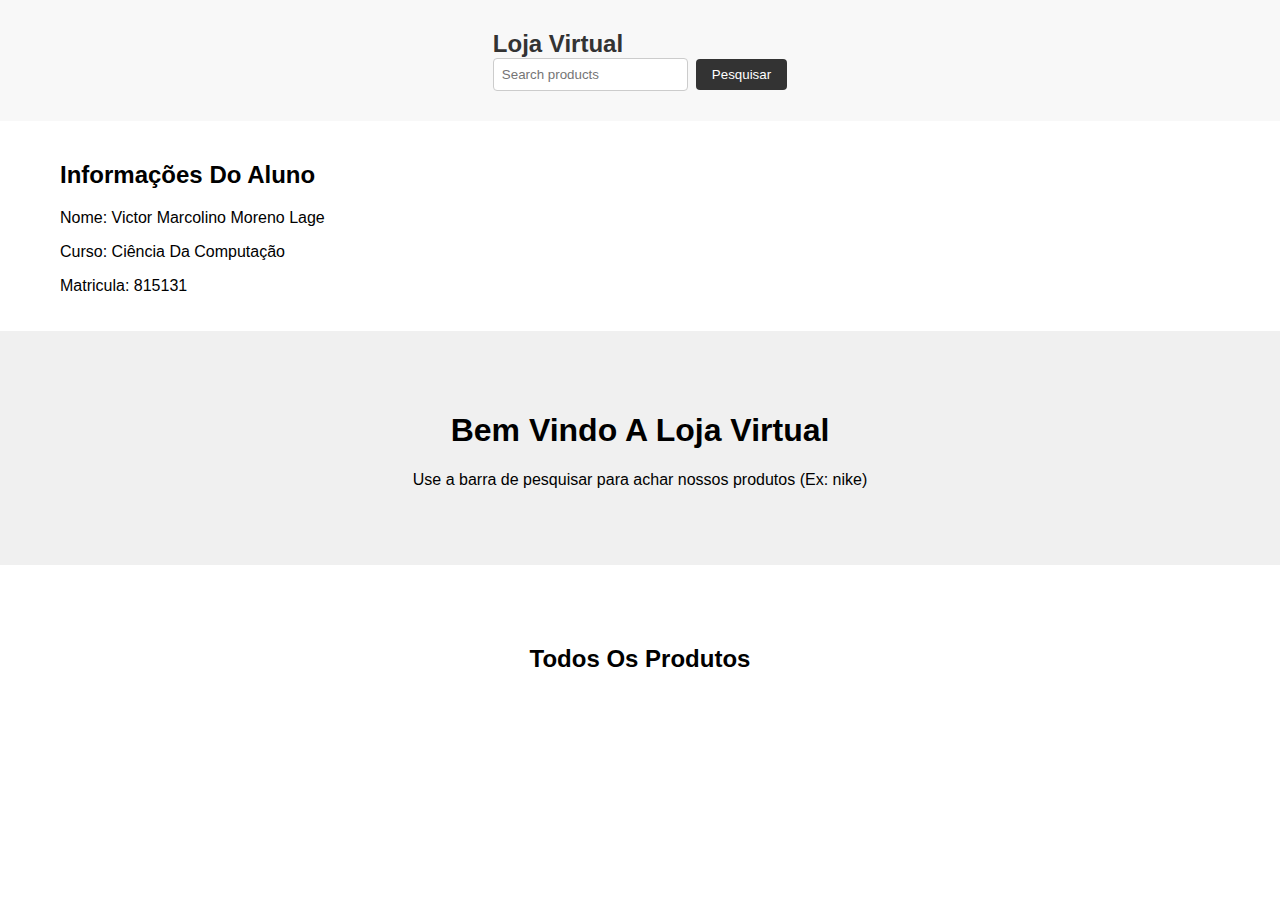
<file: index.html>
<!DOCTYPE html>
<html lang="en">
	<head>
		<meta charset="UTF-8" />
		<meta name="viewport" content="width=device-width, initial-scale=1.0" />
		<link rel="stylesheet" href="styles.css" />
		<title>Loja Virtual</title>
	</head>

	<body>
		<header>
			<nav>
				<div class="container">
					<a href="index.html" class="logo">Loja Virtual</a>
					<form id="search-form">
						<input
							type="text"
							id="search-input"
							placeholder="Search products"
						/>
						<button type="submit">Pesquisar</button>
					</form>
				</div>
			</nav>
		</header>
		<section class="student-info">
			<div class="container">
				<h2>Informações Do Aluno</h2>
				<p>Nome: Victor Marcolino Moreno Lage</p>
				<p>Curso: Ciência Da Computação</p>
				<p>Matricula: 815131</p>
			</div>
		</section>

		<section class="hero">
			<div class="container">
				<h1>Bem Vindo A Loja Virtual</h1>
				<p>Use a barra de pesquisar para achar nossos produtos (Ex: nike)</p>
			</div>
		</section>

		<section class="product-list">
			<div class="container">
				<h2>Todos Os Produtos</h2>
				<ul class="product-list-items"></ul>
			</div>
		</section>

		<script src="script.js"></script>
	</body>
</html>
</file>
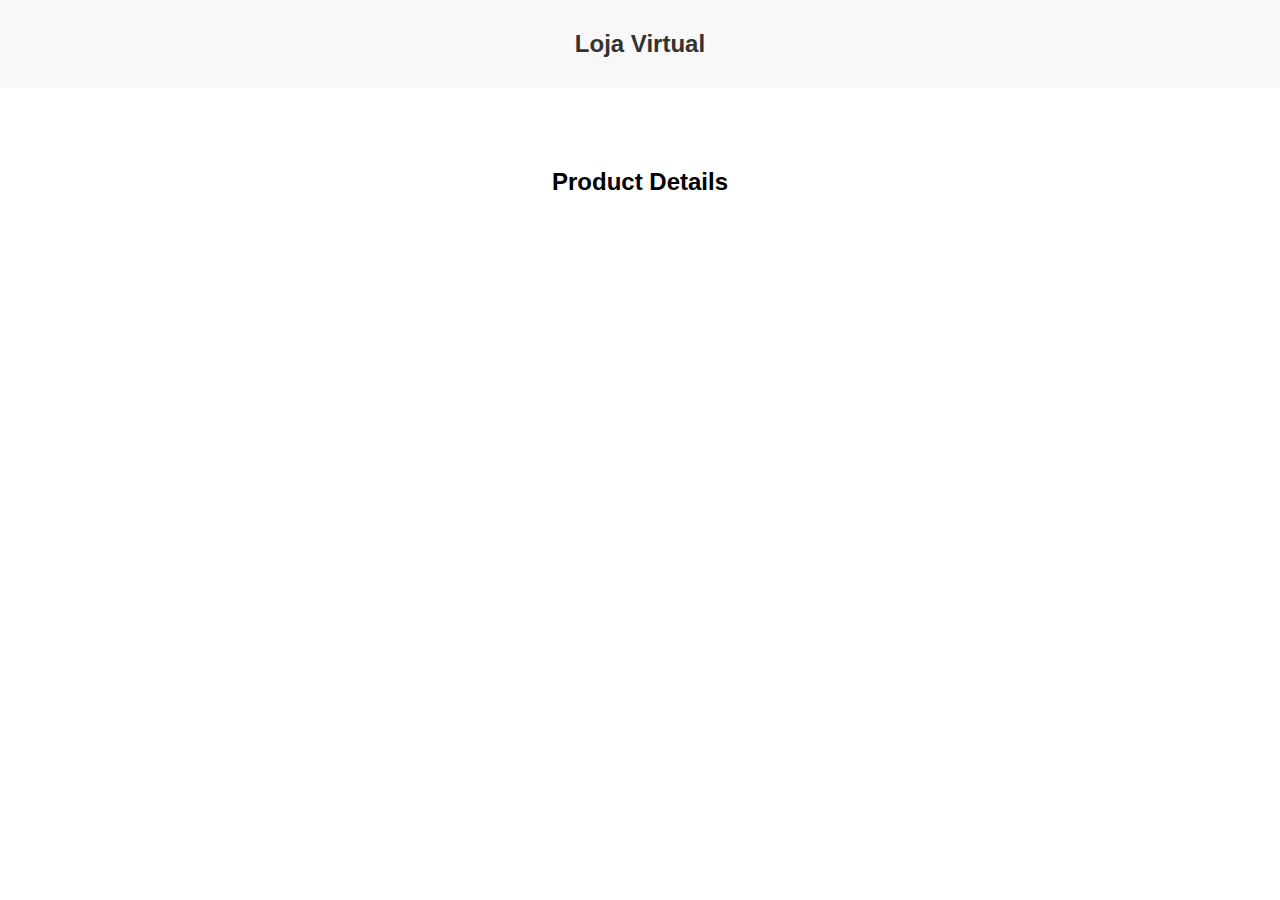
<file: detalhes.html>
<!DOCTYPE html>
<html lang="en">
	<head>
		<meta charset="UTF-8" />
		<meta name="viewport" content="width=device-width, initial-scale=1.0" />
		<link rel="stylesheet" href="styles.css" />
		<title>Product Details</title>
	</head>

	<body>
		<header>
			<nav>
				<div class="container">
					<a href="index.html" class="logo">Loja Virtual</a>
				</div>
			</nav>
		</header>

		<section class="product-details">
			<div class="container">
				<h2>Product Details</h2>
				<div class="details"></div>
			</div>
		</section>

		<script src="script.js"></script>
	</body>
</html>
</file>
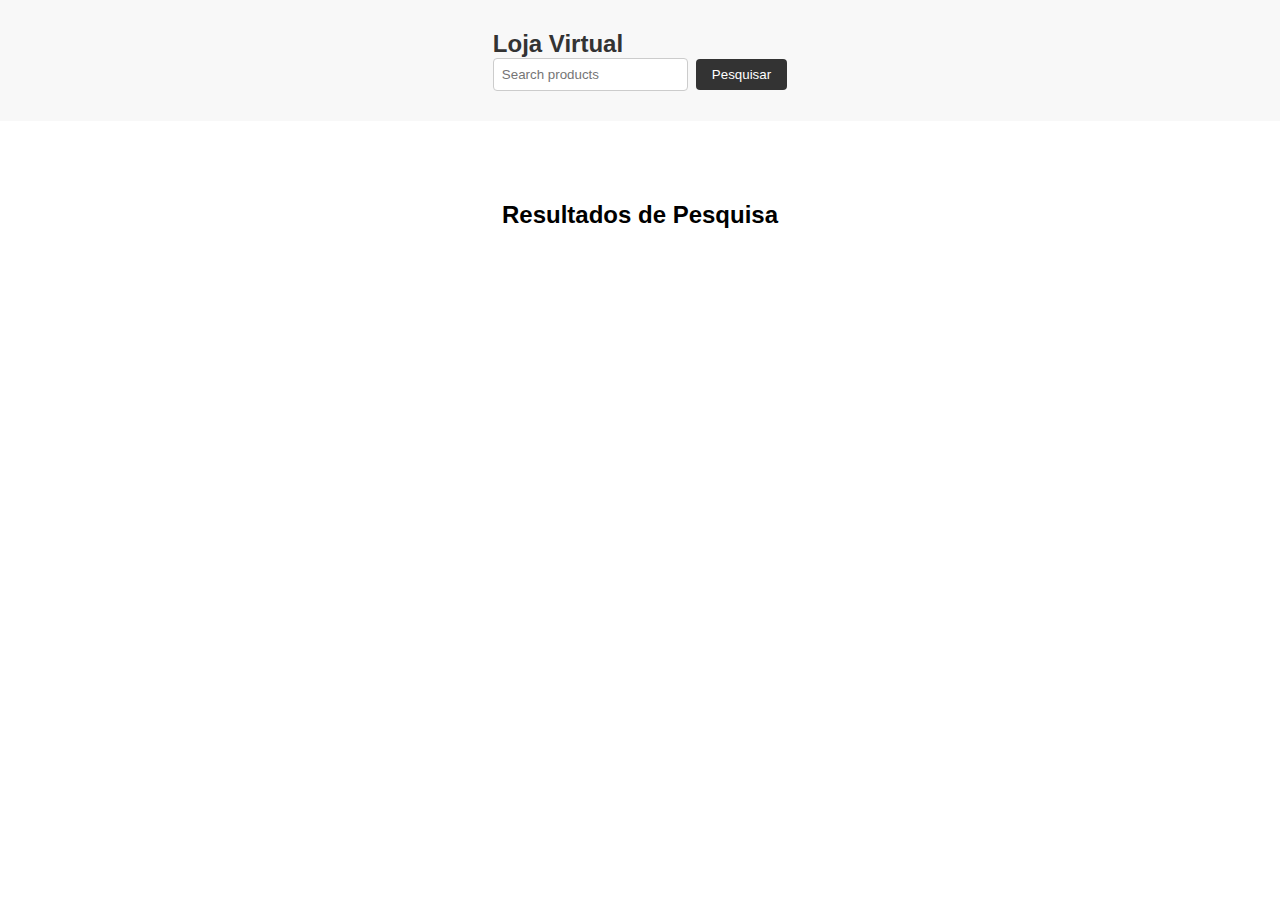
<file: search.html>
<!DOCTYPE html>
<html lang="en">
	<head>
		<meta charset="UTF-8" />
		<meta name="viewport" content="width=device-width, initial-scale=1.0" />
		<link rel="stylesheet" href="styles.css" />
		<title>Search Results</title>
	</head>

	<body>
		<header>
			<nav>
				<div class="container">
					<a href="index.html" class="logo">Loja Virtual</a>
					<form id="search-form">
						<input
							type="text"
							id="search-input"
							placeholder="Search products"
						/>
						<button type="submit">Pesquisar</button>
					</form>
				</div>
			</nav>
		</header>

		<section class="search-results">
			<div class="container">
				<h2>Resultados de Pesquisa</h2>
				<ul class="search-results-items"></ul>
			</div>
		</section>

		<script src="script.js"></script>
	</body>
</html>
</file>
<file: styles.css>
* {
    box-sizing: border-box;
  }
  
  body {
    margin: 0;
    padding: 0;
    font-family: Arial, sans-serif;
  }
  
  .container {
    max-width: 1200px;
    margin: 0 auto;
    padding: 20px;
  }
  
  header {
    background-color: #f8f8f8;
    padding: 10px 0;
  }
  
  nav {
    display: flex;
    align-items: center;
    justify-content: space-between;
  }
  
  .logo {
    font-size: 24px;
    font-weight: bold;
    text-decoration: none;
    color: #333;
  }
  
  form {
    display: flex;
    align-items: center;
  }
  
  #search-input {
    padding: 8px;
    border: 1px solid #ccc;
    border-radius: 4px;
  }
  
  #search-input:focus {
    outline: none;
    border-color: #666;
  }
  
  button {
    padding: 8px 16px;
    margin-left: 8px;
    background-color: #333;
    color: #fff;
    border: none;
    border-radius: 4px;
    cursor: pointer;
  }
  
  .hero {
    background-color: #f0f0f0;
    text-align: center;
    padding: 40px 0;
  }
  
  .carousel {
    margin-top: 40px;
  }
  
  .carousel h2 {
    text-align: center;
  }
  
  .carousel-items {
    display: flex;
    flex-wrap: wrap;
    justify-content: center;
    margin-top: 20px;
  }
  
  .product-list {
    margin-top: 40px;
  }
  
  .product-list h2 {
    text-align: center;
  }
  
  .product-list ul {
    display: flex;
    flex-wrap: wrap;
    justify-content: center;
    margin-top: 20px;
    list-style-type: none;
    padding: 0;
  }
  
  .product-list li {
    flex-basis: calc(33.33% - 20px);
    margin: 10px;
    padding: 20px;
    border: 1px solid #ccc;
    text-align: center;
    background-color: #fff;
  }
  
  .product-list li img {
    max-width: 100%;
    height: auto;
  }
  
  .product-list li h3 {
    margin-top: 10px;
    font-size: 18px;
  }
  
  .product-list li p {
    margin-top: 10px;
    font-size: 14px;
  }
  
  .product-details {
    margin-top: 40px;
  }
  
  .product-details h2 {
    text-align: center;
  }
  
  .product-details .details {
    display: flex;
    justify-content: center;
    align-items: center;
    margin-top: 20px;
  }
  
  .product-details img {
    max-width: 100%;
    height: auto;
  }
  
  .search-results {
    margin-top: 40px;
  }
  
  .search-results h2 {
    text-align: center;
  }
  
  .search-results ul {
    display: flex;
    flex-wrap: wrap;
    justify-content: center;
    margin-top: 20px;
    list-style-type: none;
    padding: 0;
  }
  
  .search-results li {
    flex-basis: calc(33.33% - 20px);
    margin: 10px;
    padding: 20px;
    border: 1px solid #ccc;
    text-align: center;
    background-color: #fff;
  }
  
  .search-results li img {
    max-width: 100%;
    height: auto;
  }
  
  .search-results li h3 {
    margin-top: 10px;
    font-size: 18px;
  }
  
  .search-results li p {
    margin-top: 10px;
    font-size: 14px;
  }
</file>
